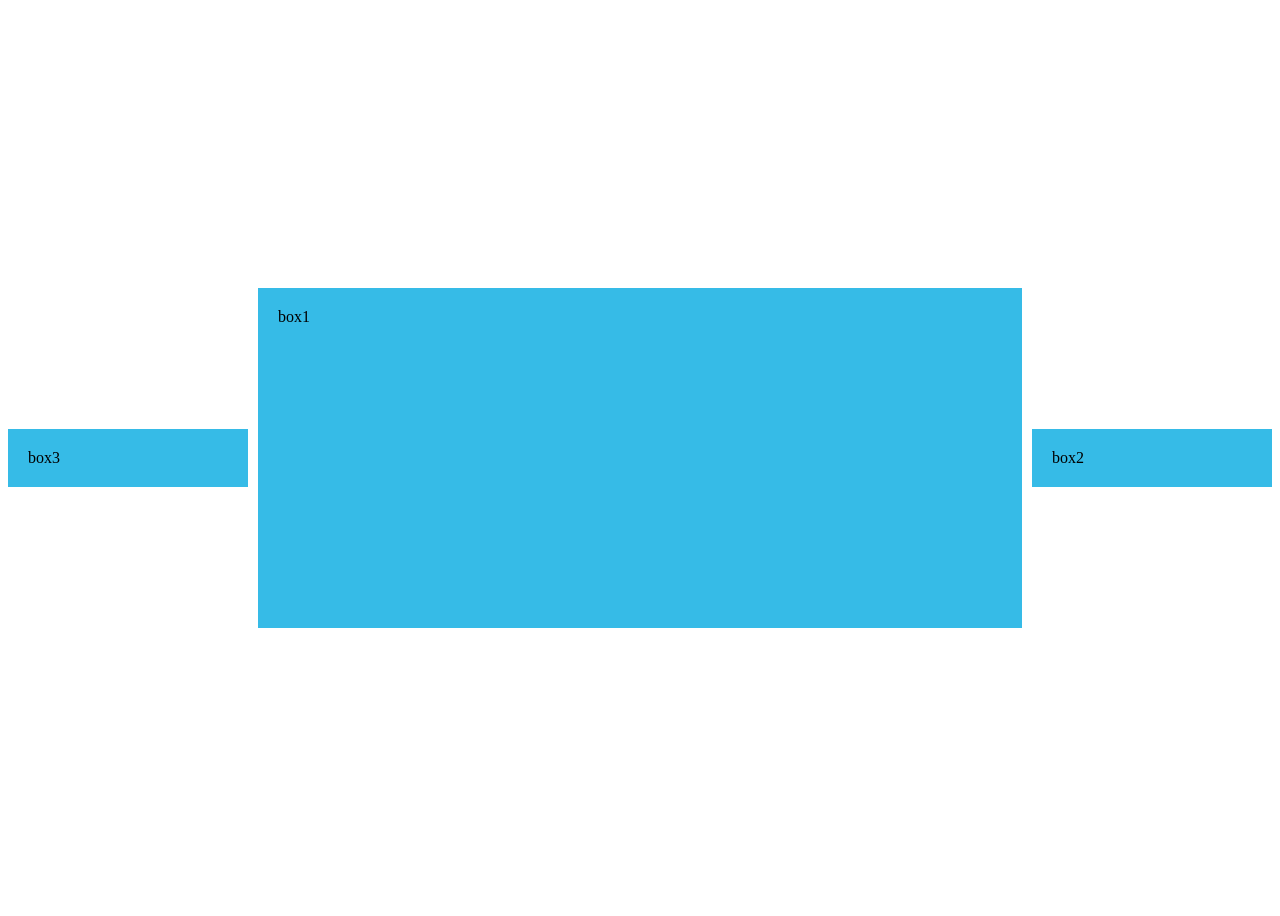
<file: lesson/04_flexbox/index.html>
<!DOCTYPE html>
<html lang="ja">
    <head>
        <meta charset="UTF-8">
        <title>Flexbox</title>

        <style>
            .container{
                display: flex;
                gap: 10px;
                /*
                flex-direction: row;
                flex-wrap: wrap;
                */
                flex: 1 0 300px;
                flex-flow: row nowrap;
                justify-content: space-around;
                align-items: center;
                height: 100vh;
                align-content: space-evenly;
            }
            .box{
                background-color: #36bbe7;
                padding: 20px;
                flex-basis:  200px;
            }
            .box1{
                height: 300px;
                order: 2;
                flex-grow: 1;
                flex-shrink: 0;
            }
            .box2{
                order: 3;

            }
            .box3{
                order: 1;
                align-self: center;
            }

        </style>
    </head>
    <body>
        <div class="container">
            <div class="box box1">box1</div>
            <div class="box box2">box2</div>
            <div class="box box3">box3</div>
    </body>
</html>
</file>
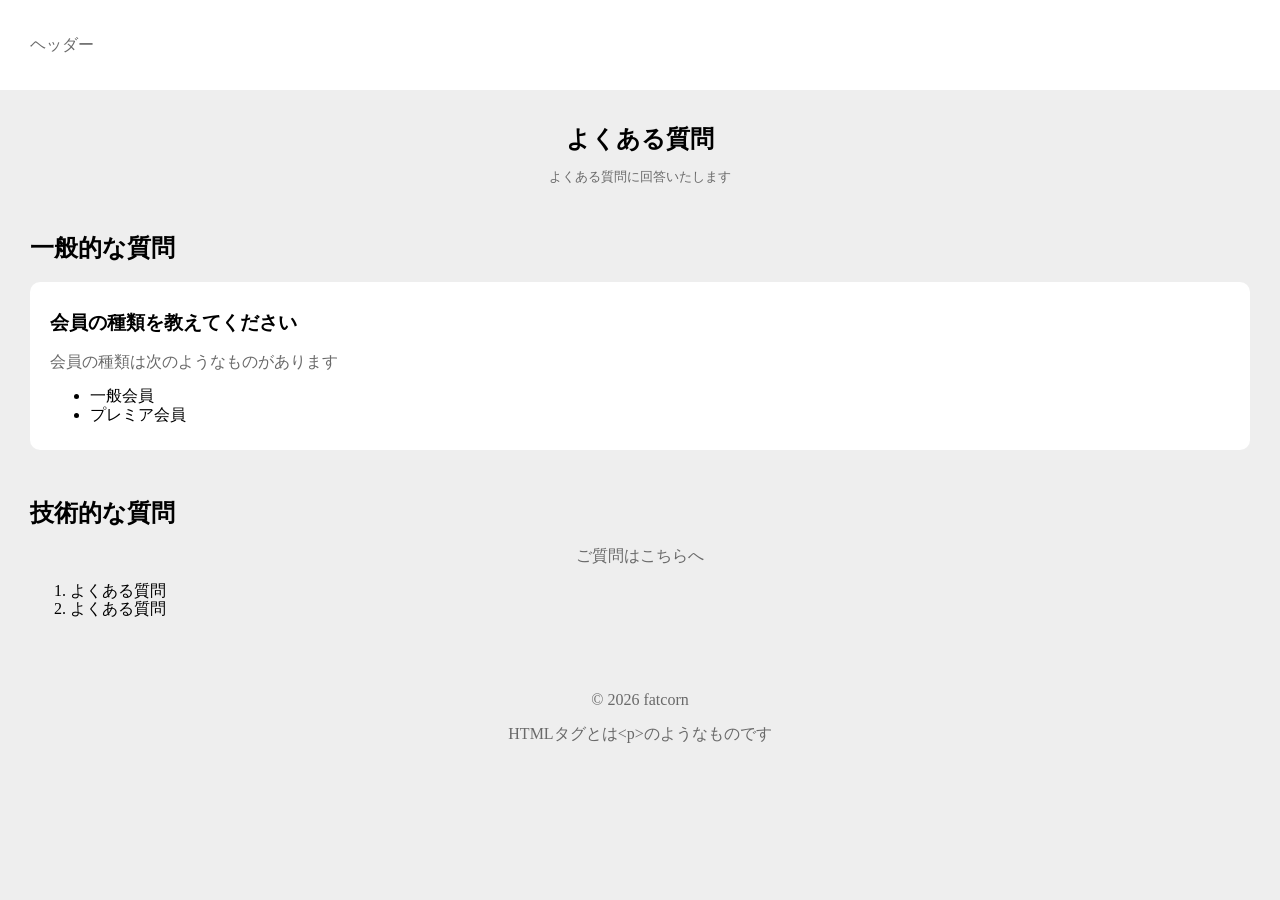
<file: lesson/fag.html>
<!--HTML/CSS + JavaScriptをちゃんと学ぶ講座-->
<!DOCTYPE html>
<html lang="ja"> <!--属性-->
    <head>
        <meta charaset="UTF-8"> <!--属性 metaタグには終了タグ不要-->
        <title>よくある質問</title>

         <!--styleより先に読み込む-->
        <link rel="stylesheet" href="css/style.css">
    </head>

    <body>
        <header>
            <p>ヘッダー</p>
        </header>
        <main>
        <h1>よくある質問</h1> <!--プロパティ名:値--><!--text alignは横位置  style="text-align: center; font-size: 1.5em"-->
        <p class="center text-small">よくある質問に回答いたします
        </p>   <!--style="color: blue"-->
        <h2>一般的な質問</h2>

        <div class="card">
            <h3>会員の種類を教えてください</h3>
            <p>会員の種類は次のようなものがあります</p>
            <ul>
                <li>一般会員</li>
                <li>プレミア会員</li>
            </ul>
        </div>

        <h2>技術的な質問</h2>
        <div class="center">
            <p>ご質問はこちらへ</p>
        </div>

        <ol>
            <li>よくある質問</li>
            <li>よくある質問</li>
        </ol>
        </main>
        <footer class="center">
            <p>&copy; 2026 fatcorn</p> <!--文字参照-->
            <p>HTMLタグとは&lt;p&gt;のようなものです</p> <!--<p>を表示させるため-->
        </footer>

    </body>
</html>
</file>
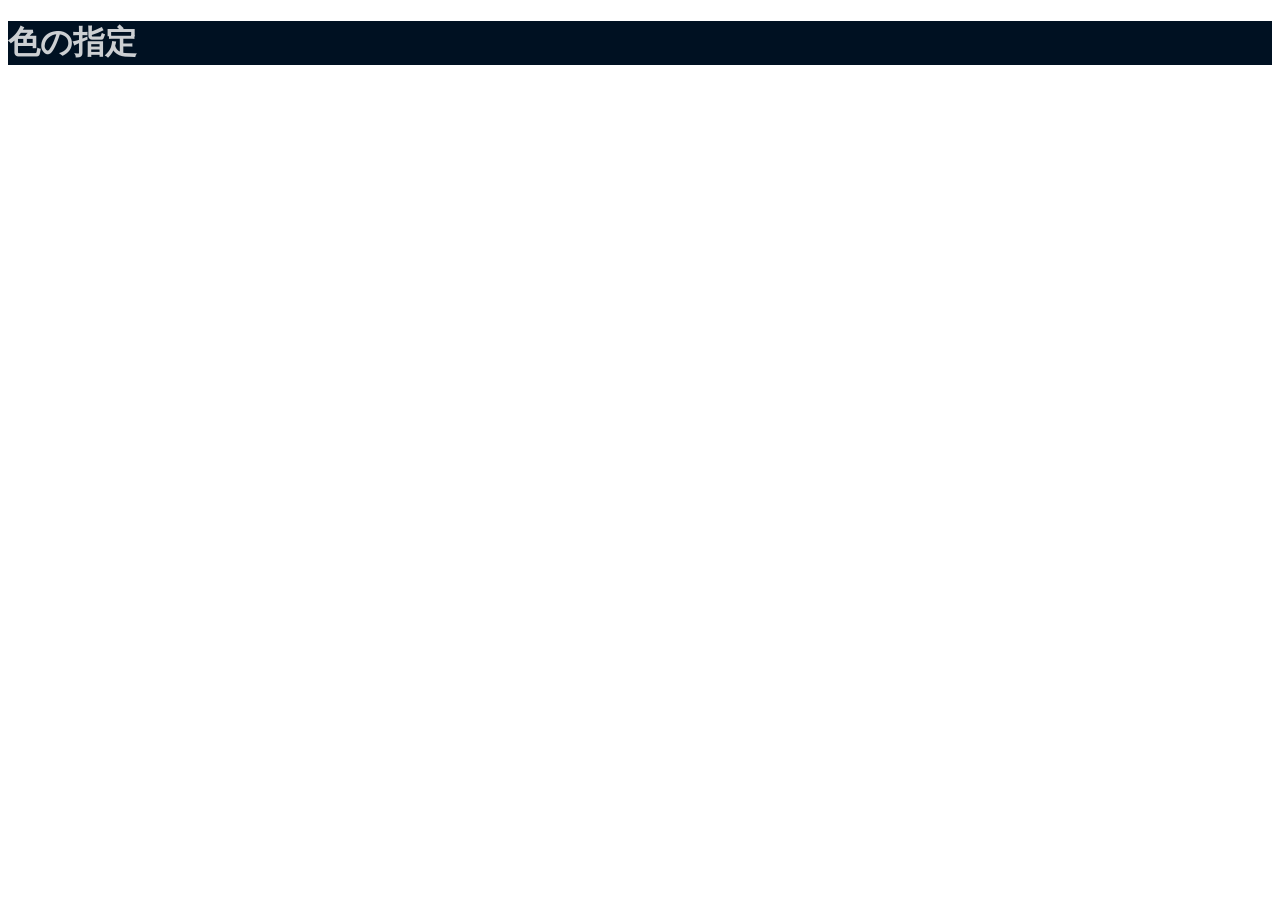
<file: lesson/02/color.html>
<!DOCTYPE html>
<html lang="ja">
    <head>
        <meta charset="UTF-8">
        <title>色の指定</title>
        <link rel="stylesheet" href="css/style.css">
    </head>
    <body>
        <h1>色の指定</h1>
    </body>
</html>
</file>
<file: lesson/02/css/style.css>
h1 {
    color: rgba(255, 255, 255, .8); /* #ffffff 16進数  a(不透明度)*/
    /*color: #0f0f でも不透明度をf表せる */
    background-color: #001122; /* #0f0でも行ける */
}
</file>
<file: lesson/css/style.css>
/* CSSをリセットする */
@import url('normalize.css');

body {
    background-color: #eee;
    margin: 0;
    padding: 0;

}

h1 {
    text-align: center;
    font-size: 1.5em;
}

h2 {
    margin-top: 50px;
}

p {
    color: dimgray;
}
header {
    background-color: #fff;
    /*
    padding: 30px 40px  50px 60px;
    padding-top: 30px;
    padding-right: 40px;
    padding-bottom: 50px;
    padding-left: 60px;
    */
    /*margin: 40px*/

}

header, main, footer {
    padding: 20px 30px;
}

/*divは省略できる*/
div.card{  /*classセレクタ*/
    background-color: #fff;
    padding: 10px 20px;
    margin-bottom: 10px;
    border-radius: 10px
}

.center {
    text-align: center;
}

.text-small{
    font-size: .8em; /*80%*/
}

.card h3 { /*子孫セレクタ*/
    font-size: 1.2em;
}

h3{
    font-size: 5em;
    /*詳細セレクタ セレクタの少子アドが多いほど優先度が上がる*/
}
</file>
